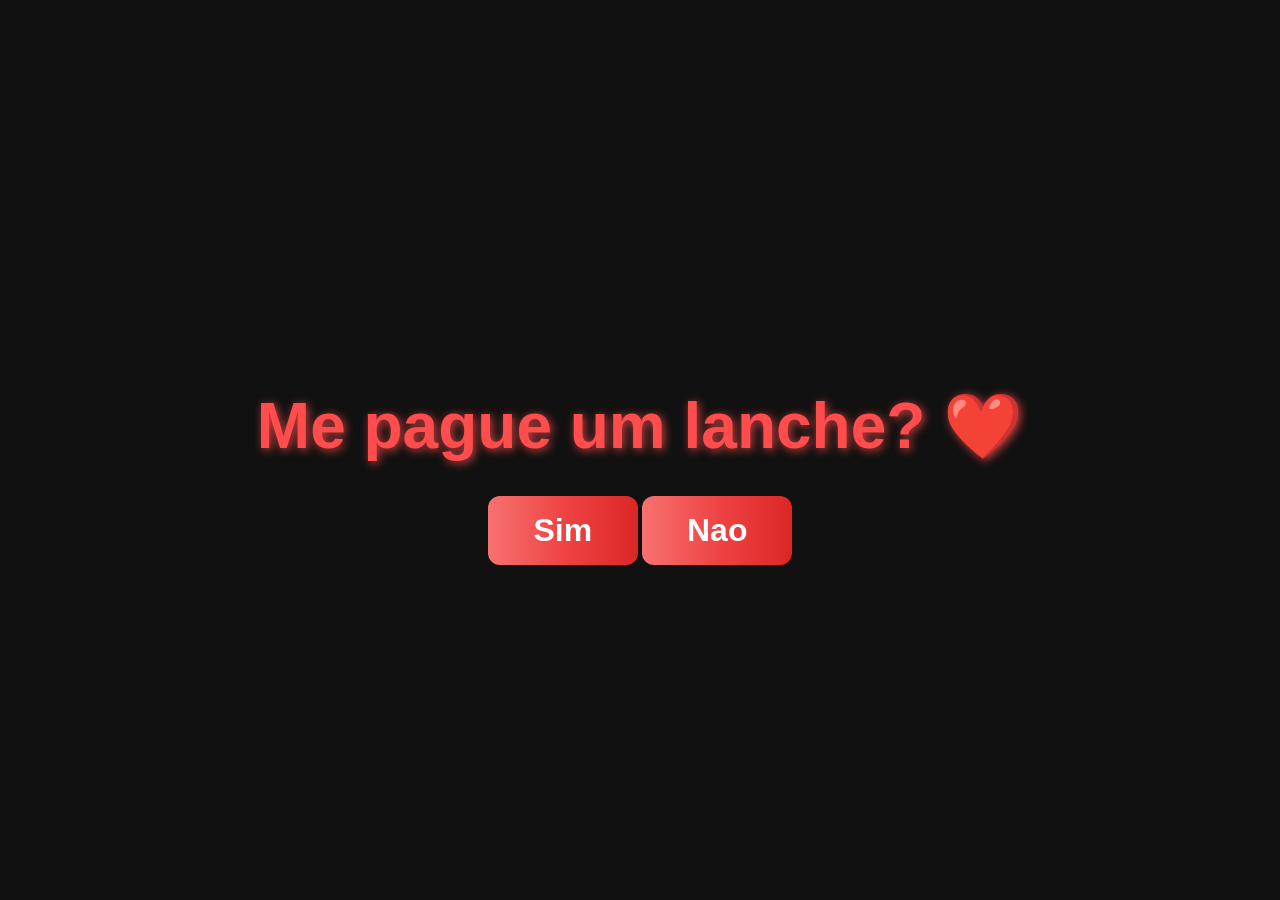
<file: index.html>
<!DOCTYPE html>
<html>

<head>
    <title>Oi ❤️</title>
    <link rel="stylesheet" type="text/css" href="styles.css">
</head>

<body>

    <div id="container">
        <div>
            <h2>Me pague um lanche? ❤️ </h2>
        </div>
        <div>
            <button id="button1" onclick="sim()">Sim</button>
            <button id="button2" onclick="desvia(this)" onmouseover="desvia(this)">Nao</button>
        </div>
    </div>

    <script src="scripts.js"></script>
</body>

</html>
</file>
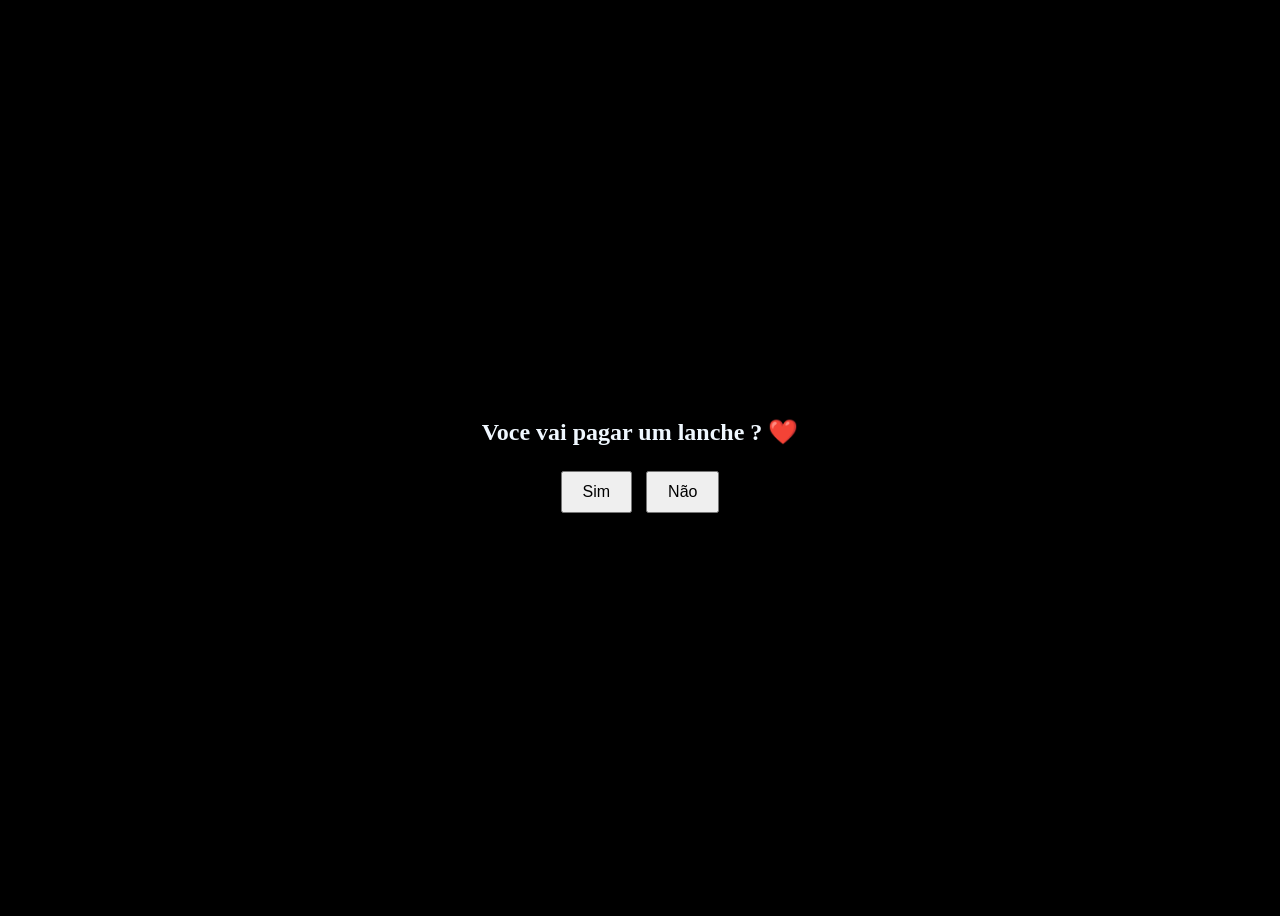
<file: muito importate.html>
<!DOCTYPE html>
<html>
<head>
    <title>Oi</title>
    <style>
        #container {
            display: flex;
            flex-direction: column;
            justify-content: center;
            align-items: center;
            height: 100vh;
        }

        #button1, #button2 {
            padding: 10px 20px;
            margin: 5px;
            font-size: 16px;
        }
    </style>
</head>
<body style="background-color: black;">
    
    <div id="container">
        <div>
            <h2 style="color:aliceblue">Voce vai pagar um lanche ? ❤️ </h2>
        </div>
        <div>
            <button id="button1">Sim</button>
            <button id="button2">Não</button>
        </div>
    </div>

    <script>
        var button1 = document.getElementById("button1");

        button1.addEventListener("click", function() {
            window.location.href = "https://www.youtube.com/shorts/-ZbCQxNXKpE";
        });

        var button2 = document.getElementById("button2");

        button2.addEventListener("click", function() {
            var screenWidth = window.innerWidth;
            var screenHeight = window.innerHeight;

            var randomX = Math.floor(Math.random() * (screenWidth - 100));
            var randomY = Math.floor(Math.random() * (screenHeight - 100));

            button2.style.position = "absolute";
            button2.style.left = randomX + "px";
            button2.style.top = randomY + "px";
        });
    </script>
</body>
</html>
</file>
<file: styles.css>
body {
    background-color: #111;
    margin: 0;
    font-family: "Arial", sans-serif;
    display: flex;
    justify-content: center;
    align-items: center;
    height: 100vh;
    text-align: center;
}

#container {
    display: flex;
    flex-direction: column;
    justify-content: center;
    align-items: center;
    gap: 1rem;
}

#botoes {
    display: flex;
    justify-content: center;
    gap: 1rem;
    flex-wrap: wrap;
}

h2 {
    color: #ff4d4d;
    font-size: clamp(2rem, 5vw, 4rem);
    margin-bottom: 1rem;
    text-shadow: 2px 2px 10px rgba(255, 77, 77, 0.8);
}

button {
    color: white;
    background: linear-gradient(to right, #f87171, #ef4444, #dc2626);
    border: none;
    cursor: pointer;
    font-size: clamp(1rem, 3vw, 2rem);
    font-weight: bold;
    border-radius: 0.75rem;
    padding: 1rem 2rem;
    text-align: center;
    transition: background 0.3s, transform 0.2s;
    width: auto;
    min-width: 150px;
}

button:hover {
    background: linear-gradient(to bottom right, #f87171, #ef4444, #dc2626);
    transform: scale(1.05);
}

button:focus {
    outline: none;
    box-shadow: 0 0 0 0.25rem rgba(239, 68, 68, 0.5);
}

@media (max-width: 500px) {
    #botoes {
        flex-direction: row;
        flex-wrap: wrap;
    }

    button {
        font-size: clamp(1.5rem, 6vw, 3rem);
        padding: 1.5rem 3rem;
        min-width: 120px;
    }
}

#video-overlay {
    position: fixed;
    top: 0;
    left: 0;
    width: 100%;
    height: 100%;
    background: rgba(0, 0, 0, 0.8);
    display: flex;
    justify-content: center;
    align-items: center;
    z-index: 1000;
}

#video-container {
    position: relative;
    width: 80%;
    max-width: 800px;
    background: #000;
    padding: 1rem;
    border-radius: 0.5rem;
    box-shadow: 0 0 10px rgba(0, 0, 0, 0.5);
}

#close-btn {
    position: absolute;
    top: 10px;
    right: 10px;
    background: #ff4d4d;
    border: none;
    color: white;
    padding: 0.5rem 1rem;
    cursor: pointer;
    border-radius: 0.25rem;
    font-size: 1rem;
}
</file>
